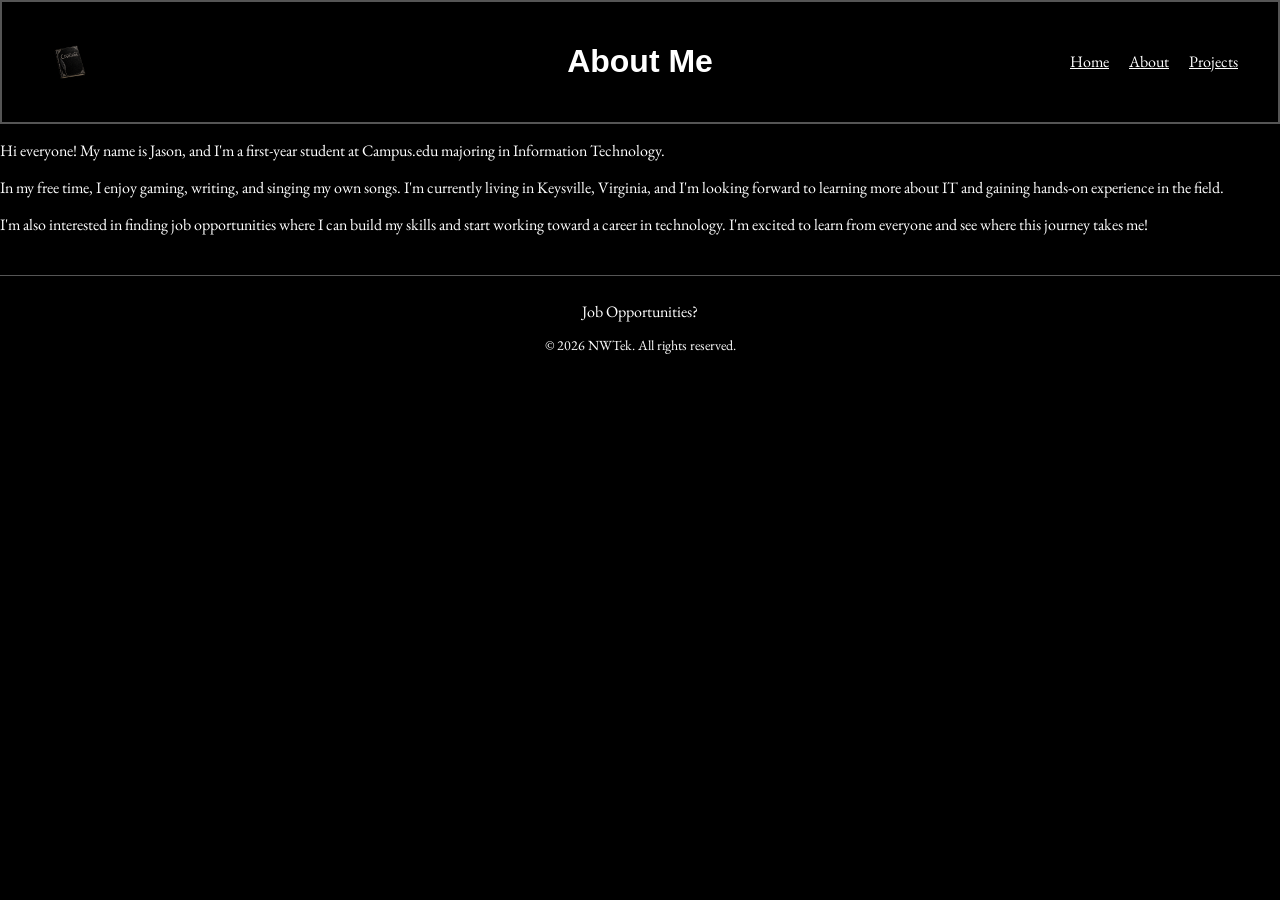
<file: about.html>
<!DOCTYPE html>
<html lang="en">
<head>
    <link rel="stylesheet" href="style.css">
<meta charset="UTF-8">
<meta name="viewport" content="width=device-width, initial-scale=1.0">
<title>About Me</title>
</head>

<body>

       <header class="site-header">
            <a href="index.html" class="logo-home" aria-label="Codenote home">
                <img src="images/Codenote.png" alt="CODENOTE">
            </a>
        <div class="brand-text">
          <h1 class="Typewrite">About Me</h1>
        </div>  
    <nav>
      <a class="Typewrite" href="index.html">Home</a>
      <a class="Typewrite" href="about.html">About</a>
      <a class="Typewrite" href="projects.html">Projects</a>
    </nav>
    </header>

    <main>

    <section>
<p class="Typewrite">Hi everyone! My name is Jason, and I'm a first-year student at Campus.edu majoring in Information Technology.</p>

<p class="Typewrite">In my free time, I enjoy gaming, writing, and singing my own songs. I'm currently living in Keysville, Virginia, and I'm looking forward to learning more about IT and gaining hands-on experience in the field.</p>

<p class="Typewrite">I'm also interested in finding job opportunities where I can build my skills and start working toward a career in technology. I'm excited to learn from everyone and see where this journey takes me!</p>

    </section>

    </main>

<footer> 
    <a class="Typewrite" href="https://www.linkedin.com/in/jason-marsden-1817a7401/">Job Opportunities?</a> 
    <p class="Typewrite">&copy; 2026 NWTek. All rights reserved.</p>   
</footer>  
      
</body>
</html>
</file>
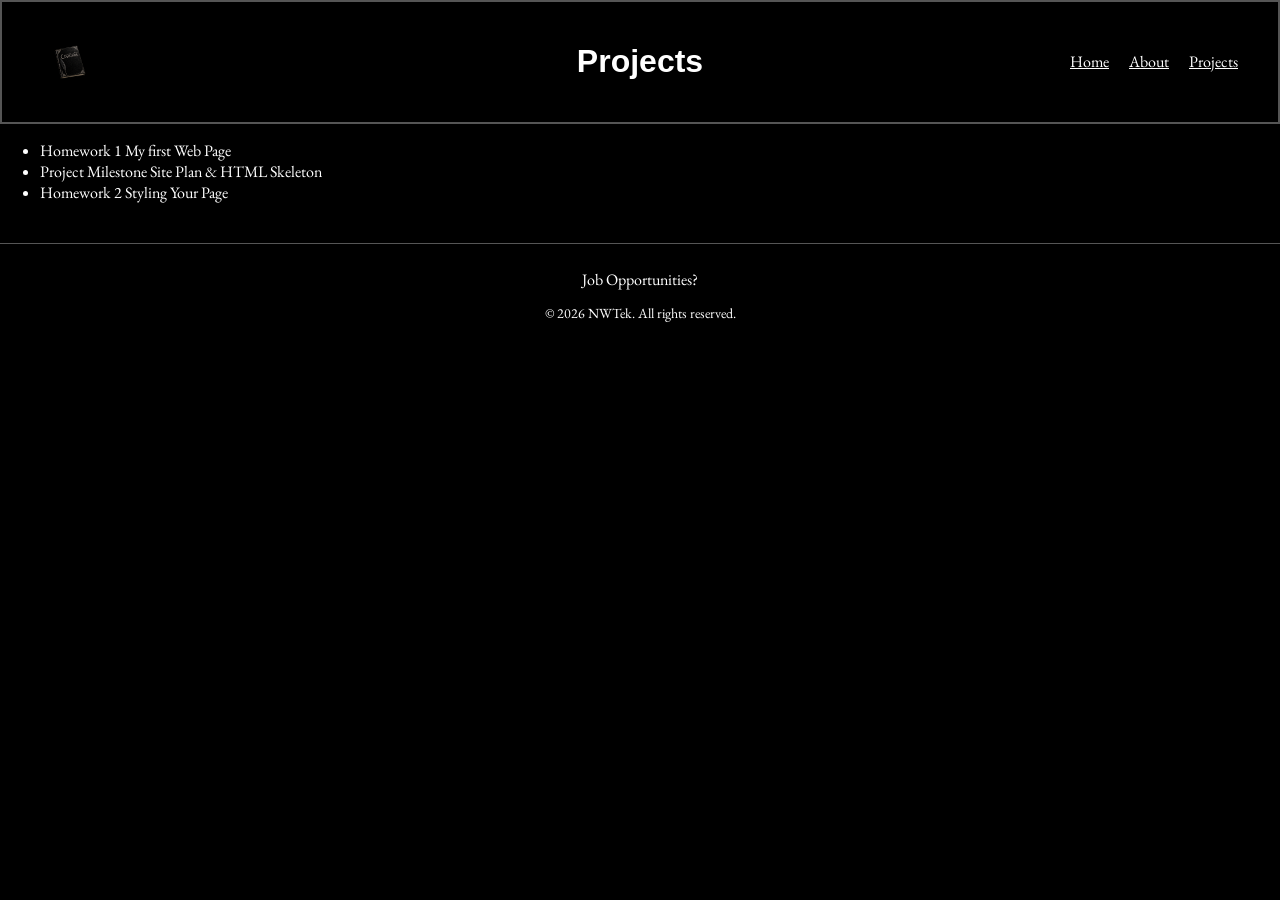
<file: projects.html>
<!DOCTYPE html>
<html lang="en">
<head>
    <link rel="stylesheet" href="style.css">
<meta charset="UTF-8">
<meta name="viewport" content="width=device-width, initial-scale=1.0">
<title> Projects</title>
</head>

<body>

  <header class="site-header">
            <a href="index.html" class="logo-home" aria-label="Codenote home">
                <img src="images/Codenote.png" alt="CODENOTE">
            </a>
        <div class="brand-text">
           <h1 class="Typewrite">Projects</h1>
        </div> 
    <nav>
      <a class="Typewrite" href="index.html">Home</a>
      <a class="Typewrite" href="about.html">About</a>
      <a class="Typewrite" href="projects.html">Projects</a>
    </nav>
    </header>
    
    <main>

  <section>
  <ul>
    <li class="Typewrite">Homework 1 My first Web Page</li>
    <li class="Typewrite">Project Milestone Site Plan & HTML Skeleton</li>
    <li class="Typewrite">Homework 2 Styling Your Page</li>
  </ul>
  </section>

  </main>

<footer>
    <a class="Typewrite" href="https://www.linkedin.com/in/jason-marsden-1817a7401/">Job Opportunities?</a> 
    <p class="Typewrite">&copy; 2026 NWTek. All rights reserved.</p>   
</footer> 
   
</body>
</html>
</file>
<file: style.css>
/* Importing custom fonts */
@import url('https://fonts.cdnfonts.com/css/death-note-font');
@import url('https://fonts.googleapis.com/css2?family=EB+Garamond:ital,wght@0,400;0,500;0,600;1,400;1,500&display=swap');

/* Style all text using the Typewrite class */
.Typewrite {
   font-family: 'EB Garamond', serif;
    color:white
}

/* Give major headings the gothic Death Note look */
h2.Typewrite,
h1.Typewrite,
h3.Typewrite
 { 
    font-family: 'Death Note Font', sans-serif;
    color:white;    
    }

    /* Main website background */
body {
    background-color: black;
    color: #ffffff;
    margin: 0;
    padding: 0;
   font-family: 'EB Garamond', serif;
}

/* Main content area */
main {
    background-color: #000000;
    color: #ffffff;
    min-height:auto;
}

/* Logo "Codenote" Home Button Styling */
.logo-home {
display:inline-flex;
align-items:center;
justify-content:center;
text-decoration:none;
}

/* Logo "Codenote" Home Button Image File */
.logo-home img{
width: 55px;
height: 55px;
object-fit:contain;
display:block;
transition: transform 0.2s ease;
}

/* Logo "Codenote" Home Button Hover Effect */
.logo-home:hover img {
    transform: scale(1.08);
}

/* Navigation Bar Styling */
nav{
    display:flex;
    flex-direction:row;
    gap:20px;
}

/* Site Header Styling */
.site-header{
    display:grid;
    grid-template-columns: 1fr auto 1fr;
    align-items:center;
    gap:20px;
    padding: 20px 40px;
    border: 2px solid #555555;
}

/* Logo "Codenote" Home Button Positioning */
.logo-home {
    justify-self: start;
}

/* Brand Text Positioning */
.brand-text {
    text-align: center;
}

/* Site Header Navigation Positioning */
.site-header nav {
    justify-self: end;
}

/* Welcome Section Styling */
#Welcome{
    text-align:center;
    padding:30px 20px;
    margin:20px 60px;
    border: 2px solid #555555;

}

/* Kira GIF Container Styling */
.Kira-gif {
    display:block;
    margin:25px auto;
    padding:8px;
    border: 2px solid #555555; 
}

/* Site Header Navigation Link Styling */
.site-header nav a {
    transition: color 0.2s ease;
}

/* Site Header Navigation Link Hover Effect */
.site-header nav a:hover {
    color:#9b1c31;
}

/* Footer Styling */
footer {
    text-align:center;
    padding:25px 20px;;
    border-top: 1px solid #555555;
    margin-top: 40px;
}

/* Footer Link Styling */
footer a {
    text-decoration:none;
    transition: color 0.2s ease;
}

/* Footer Link Hover Effect */
footer a:hover {
    color:#6f9b82;
}

/* Footer Paragraph Styling */
footer p {
    font-size: 14px;
}

@media (max-width:600px) {
    .site-header {
       grid-template-columns: 1fr;
       padding: 15px 10px;
    }

    .site-header nav {
        justify-self: center;
        flex-wrap: wrap;
        justify-content: center;
    }

    .brand-text {
        text-align: center;
    }

    #Welcome {
        margin: 20px 10px;
    }

    .Kira-gif {
        width: 100%;
        max-width: 100%;
        height: auto;
    }

    .logo-home {
        justify-self: center;
    }

}

@media (min-width: 601px) and (max-width: 900px) {
    .site-header {
        padding: 16px 24px;
    }
}
</file>
